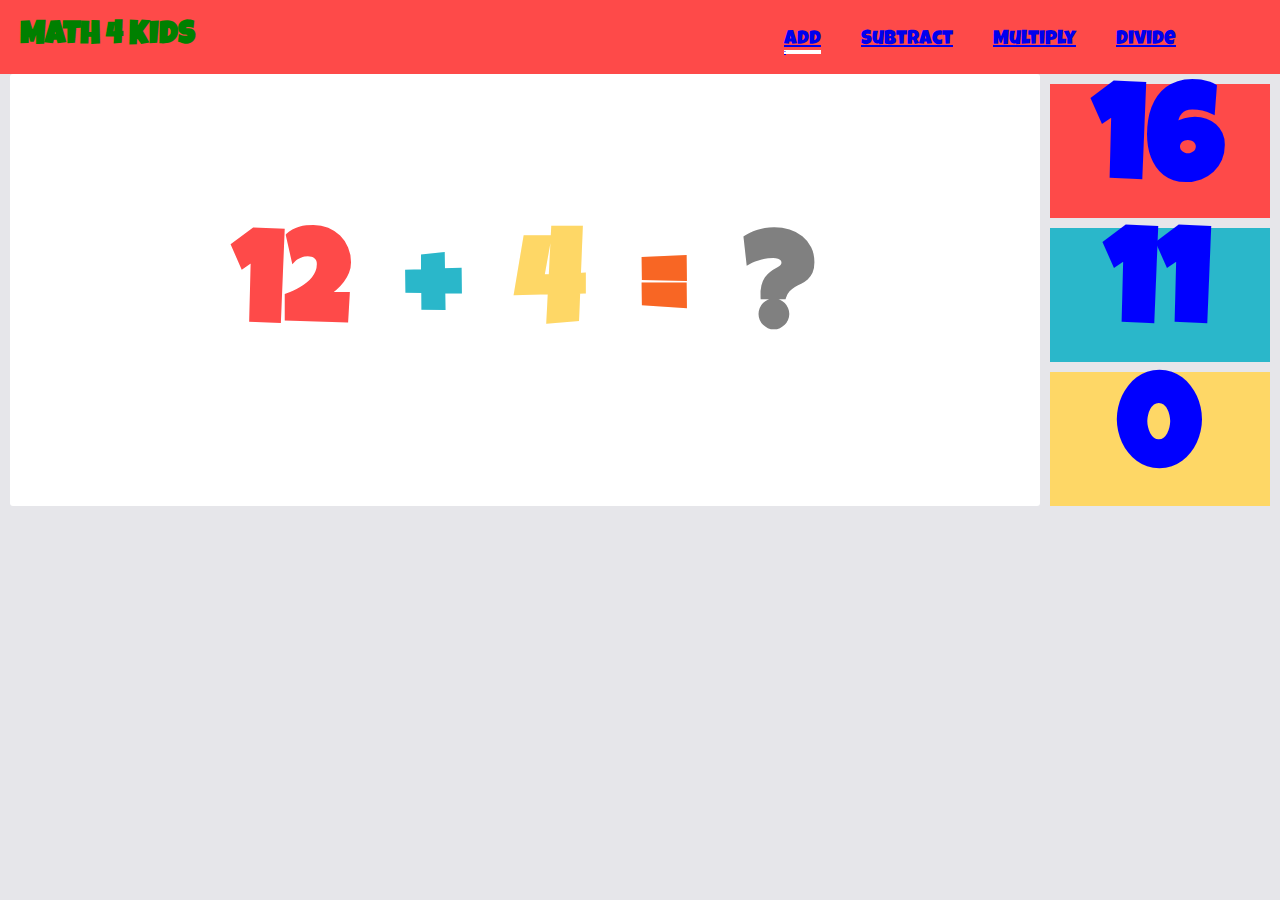
<file: index.html>
<!DOCTYPE html>
<html lang="en">

<head>
    <meta charset="UTF-8">
    <meta http-equiv="X-UA-Compatible" content="IE=edge">
    <meta name="viewport" content="width=device-width, initial-scale=1.0">
    <link rel="preconnect" href="https://fonts.googleapis.com">
<link rel="preconnect" href="https://fonts.gstatic.com" crossorigin>
<link href="https://fonts.googleapis.com/css2?family=Luckiest+Guy&display=swap" rel="stylesheet">

     <link rel="stylesheet" href="https://cdnjs.cloudflare.com/ajax/libs/font-awesome/4.7.0/css/font-awesome.min.css">
    <title>Quiz</title>
    <link rel="stylesheet" href="style.css">

    <title>Add</title>
</head>

<body>
    <header>
        <div class="container">
            <h1>MATH 4 KIDS</h1>
            <ul>
                <li class="current"><a href="index.html">Add</a></li>
                <li><a href="subtract.html">Subtract</a></li>
                <li><a href="multiply.html">Multiply</a></li>
                <li><a href="divide.html">Divide</a></li>
            </ul>
        </div>
    </header>

    <div class="wrapper">
        <div class="equation">
            <h1 id="num1" style="color:#FE4A49;">1</h1>
            <h1 style="color: #2AB7CA;">+</h1>
            <h1 id="num2" style="color: #fed766;">1</h1>
            <h1 style="color: #F86624;">=</h1>
            <h1 style="color: gray;">?</h1>
        </div>
        <div class="answer-options">
            <h1 id="option1">1</h1>
            <h1 id="option2">2</h1>
            <h1 id="option3">3</h1>
        </div>
    </div>
    <script src="script/add.js"></script>
   

</body>

</html>
</file>
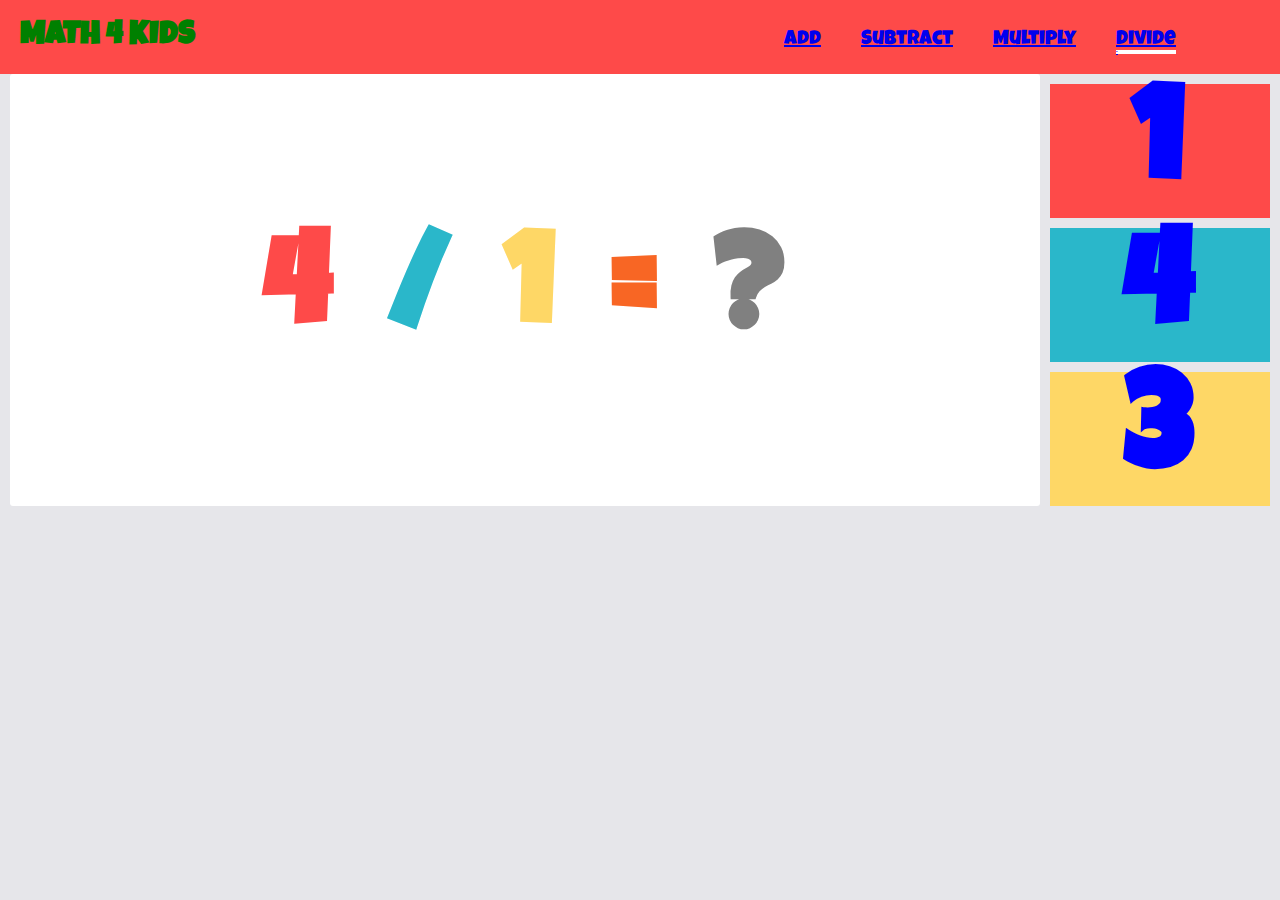
<file: divide.html>
<!DOCTYPE html>
<html lang="en">

<head>
    <meta charset="UTF-8">
    <meta http-equiv="X-UA-Compatible" content="IE=edge">
    <meta name="viewport" content="width=device-width, initial-scale=1.0">
    <link rel="preconnect" href="https://fonts.googleapis.com">
<link rel="preconnect" href="https://fonts.gstatic.com" crossorigin>
<link href="https://fonts.googleapis.com/css2?family=Luckiest+Guy&display=swap" rel="stylesheet">

     <link rel="stylesheet" href="https://cdnjs.cloudflare.com/ajax/libs/font-awesome/4.7.0/css/font-awesome.min.css">
    <title>Quiz</title>
    <link rel="stylesheet" href="style.css">

    <title>divide</title>
</head>

<body>
    <header>
        <div class="container">
            <h1>MATH 4 KIDS</h1>
            <ul>
                <li><a href="index.html">Add</a></li>
                <li><a href="divide.html">Subtract</a></li>
                <li><a href="multiply.html">Multiply</a></li>
                <li class="current"><a href="divide.html">Divide</a></li>
            </ul>
        </div>
    </header>

    <div class="wrapper">
        <div class="equation">
            <h1 id="num1" style="color:#FE4A49;">1</h1>
            <h1 style="color: #2AB7CA;">/</h1>
            <h1 id="num2" style="color: #fed766;">1</h1>
            <h1 style="color: #F86624;">=</h1>
            <h1 style="color: gray;">?</h1>
        </div>
        <div class="answer-options">
            <h1 id="option1">1</h1>
            <h1 id="option2">2</h1>
            <h1 id="option3">3</h1>
        </div>
    </div>
    <script src="script/divide.js"></script>
   

</body>

</html>
</file>
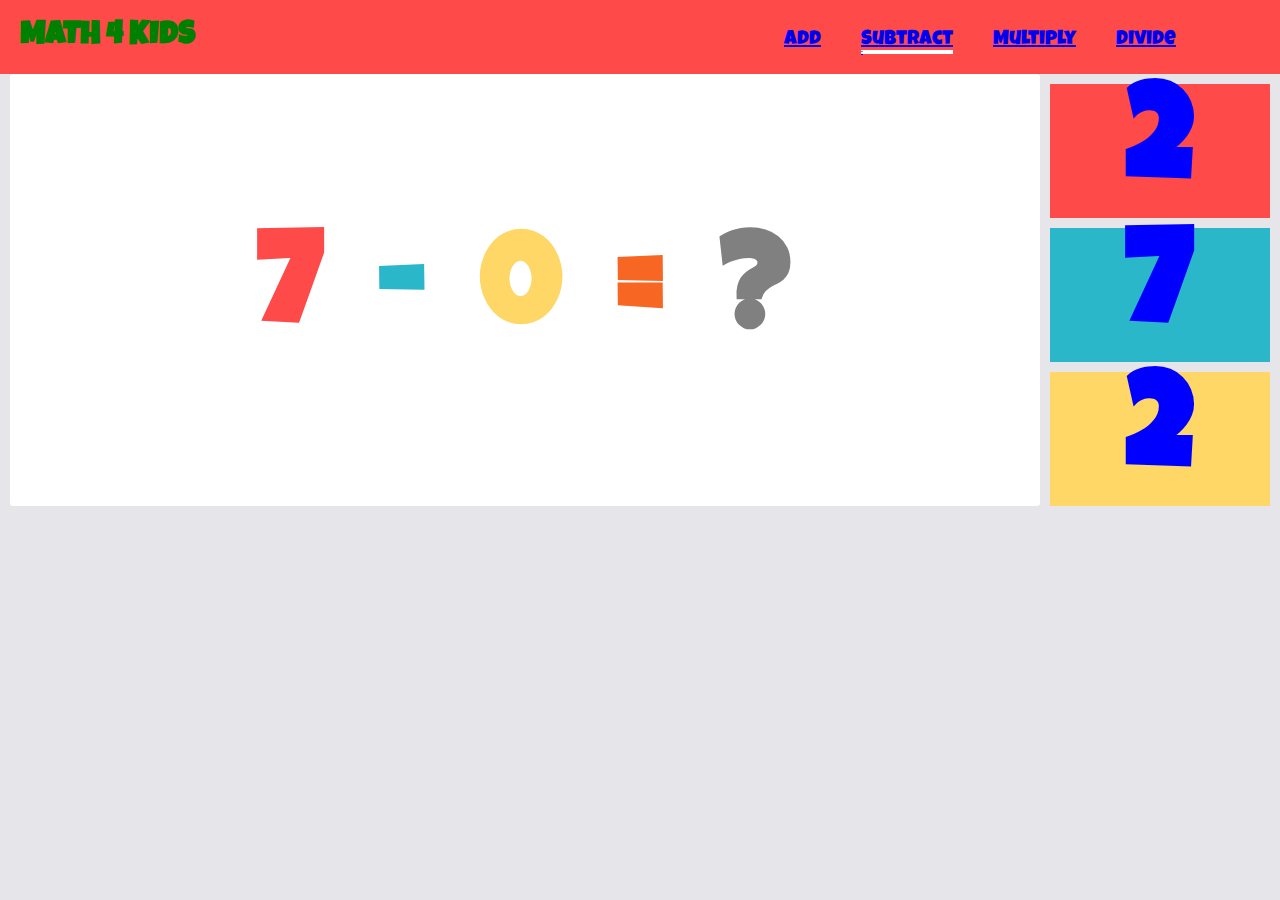
<file: subtract.html>
<!DOCTYPE html>
<html lang="en">

<head>
    <meta charset="UTF-8">
    <meta http-equiv="X-UA-Compatible" content="IE=edge">
    <meta name="viewport" content="width=device-width, initial-scale=1.0">
    <link rel="preconnect" href="https://fonts.googleapis.com">
<link rel="preconnect" href="https://fonts.gstatic.com" crossorigin>
<link href="https://fonts.googleapis.com/css2?family=Luckiest+Guy&display=swap" rel="stylesheet">

     <link rel="stylesheet" href="https://cdnjs.cloudflare.com/ajax/libs/font-awesome/4.7.0/css/font-awesome.min.css">
    <title>Quiz</title>
    <link rel="stylesheet" href="style.css">

    <title>subtract</title>
</head>

<body>
    <header>
        <div class="container">
            <h1>MATH 4 KIDS</h1>
            <ul>
                <li><a href="index.html">Add</a></li>
                <li class="current"><a href="subtract.html">Subtract</a></li>
                <li><a href="multiply.html">Multiply</a></li>
                <li><a href="divide.html">Divide</a></li>
            </ul>
        </div>
    </header>

    <div class="wrapper">
        <div class="equation">
            <h1 id="num1" style="color:#FE4A49;">1</h1>
            <h1 style="color: #2AB7CA;">-</h1>
            <h1 id="num2" style="color: #fed766;">0</h1>
            <h1 style="color: #F86624;">=</h1>
            <h1 style="color: gray;">?</h1>
        </div>
        <div class="answer-options">
            <h1 id="option1">1</h1>
            <h1 id="option2">2</h1>
            <h1 id="option3">3</h1>
        </div>
    </div>
    <script src="script/subtract.js"></script>
   

</body>

</html>
</file>
<file: style.css>
@import url('https://fonts.googleapis.com/css2?family=Luckiest+Guy&display=swap');
*{
  padding: 0;
  margin: 0;
}

body{
  font-family: 'Luckiest Guy', cursive;
  background-color: #E6E6EA;
}

.container{
    padding: 20px;
    overflow: hidden;
    background-color: #fe4a49;
  }
.container h1{
    float: left;
    margin: left 10%;
    color: green;
}
.container ul{
    list-style-type: none;
    font-size: 20px;
    margin-left: 60%;
}
.container li{
    margin-top: 10px;
    float: left;
    padding: 0 20px 0 20px;

}
container -a{
    text-decoration: none;
    color: green;
}
.current a::after{
    content: '-';
    font-size: 4px;
    background-color: white;
    display: block;
}
.wrapper{
    display: grid;
    grid-template-columns: 82% 18%;
  }
  .equation{
    font-size: 65px;
    background-color: white;
    border-radius: 3px;
    text-align: center;
    padding-top: 15%;
    margin-left: 10px;
    margin-right: 10px;
  }
  
  .equation h1{
    display: inline;
    padding: 20px;
  }
  .answer-options{
    font-size: 67px;
    margin-right: 10px;
  }
  .answer-options h1{
    cursor: pointer;
    color: blue;
    border-redius: 3px;
    margin-top: 10px;
    text-align: center;
    width: 100%;
  }
  #option1{
    background-color: #fe4a49;
    transition: 1s;
  }
  #option1:hover{
    color: #fe4a49;
    background-color: white;

  }
  #option2{
    background-color: #2ab7ca;
    transition: 1s;
  }
  #option2:hover{
    color: #2ab7ca;
    background-color: white;

  }
  #option3{
    background-color: #fed766;
    transition: 1s;
  }
  #option3:hover{
    color: #fed766;
    background-color: white;

  }

@media(max-width:768px){
  .nav h2{
    font-size: 1.5rem;
    float: none;
    text-align: center;
  }

  nav{
    float: none;
    display: flex;
    justify-content: center;
  }

  nav li{
    font-size: 1rem;
  }
}

@media(max-width:480px){
  .nav h2{
    float: none;
    text-align: center;
  }

  .equation h1{
    display: inline;
    padding: 10px;
  } 

  nav li{
    font-size: .8rem;
  }

}
</file>
